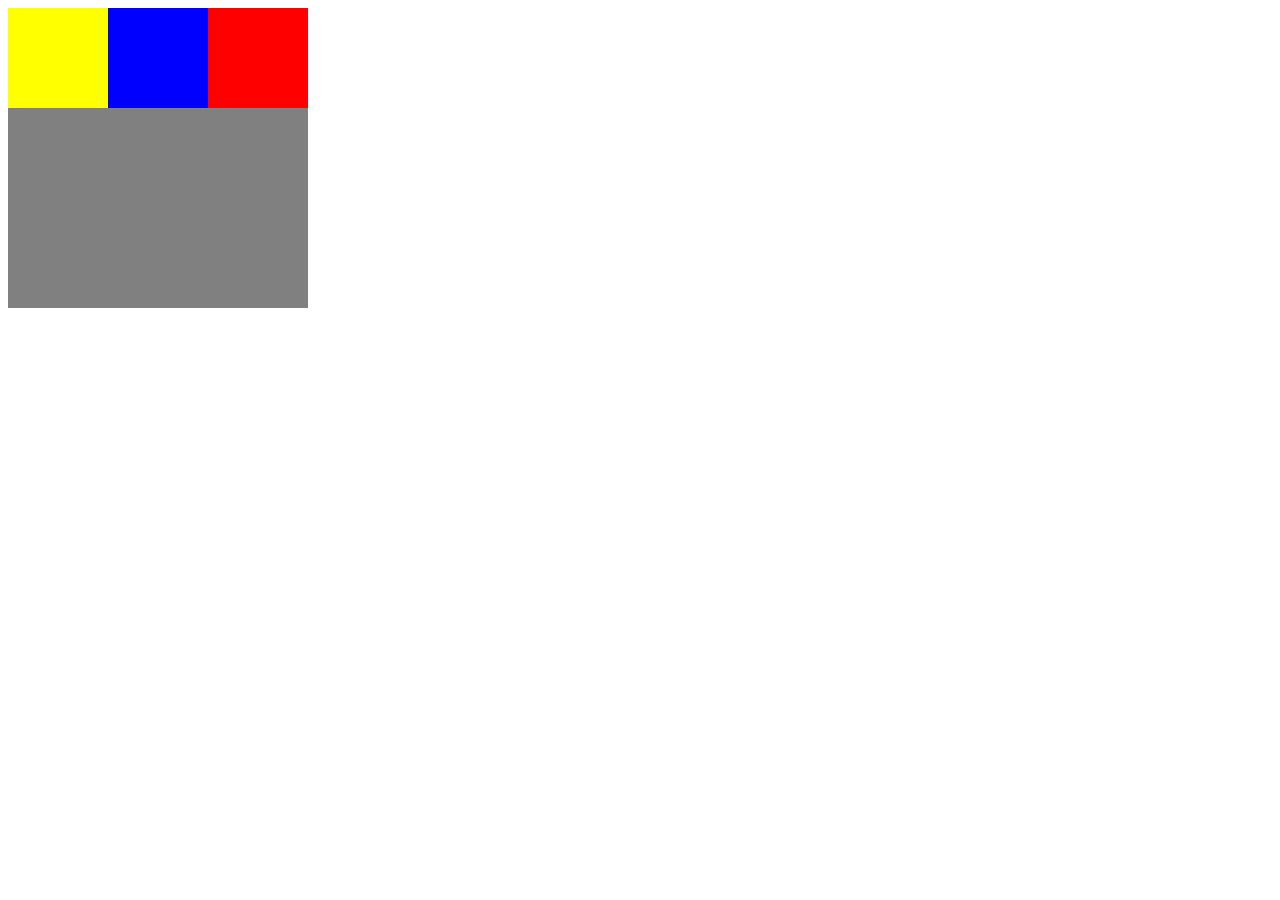
<file: 00 - Box Container/index.html>
<!DOCTYPE html>
<html lang="en">
	<head>
		<meta charset="UTF-8" />
		<meta http-equiv="X-UA-Compatible" content="IE=edge" />
		<meta name="viewport" content="width=device-width, initial-scale=1.0" />
		<link rel="stylesheet" href="style.css" />
		<title>Box Model</title>
	</head>
	<body>
		<div>
			<div class="container">
				<div class="red"></div>
				<div class="blue"></div>
				<div class="yellow"></div>
			</div>
		</div>
	</body>
</html>
</file>
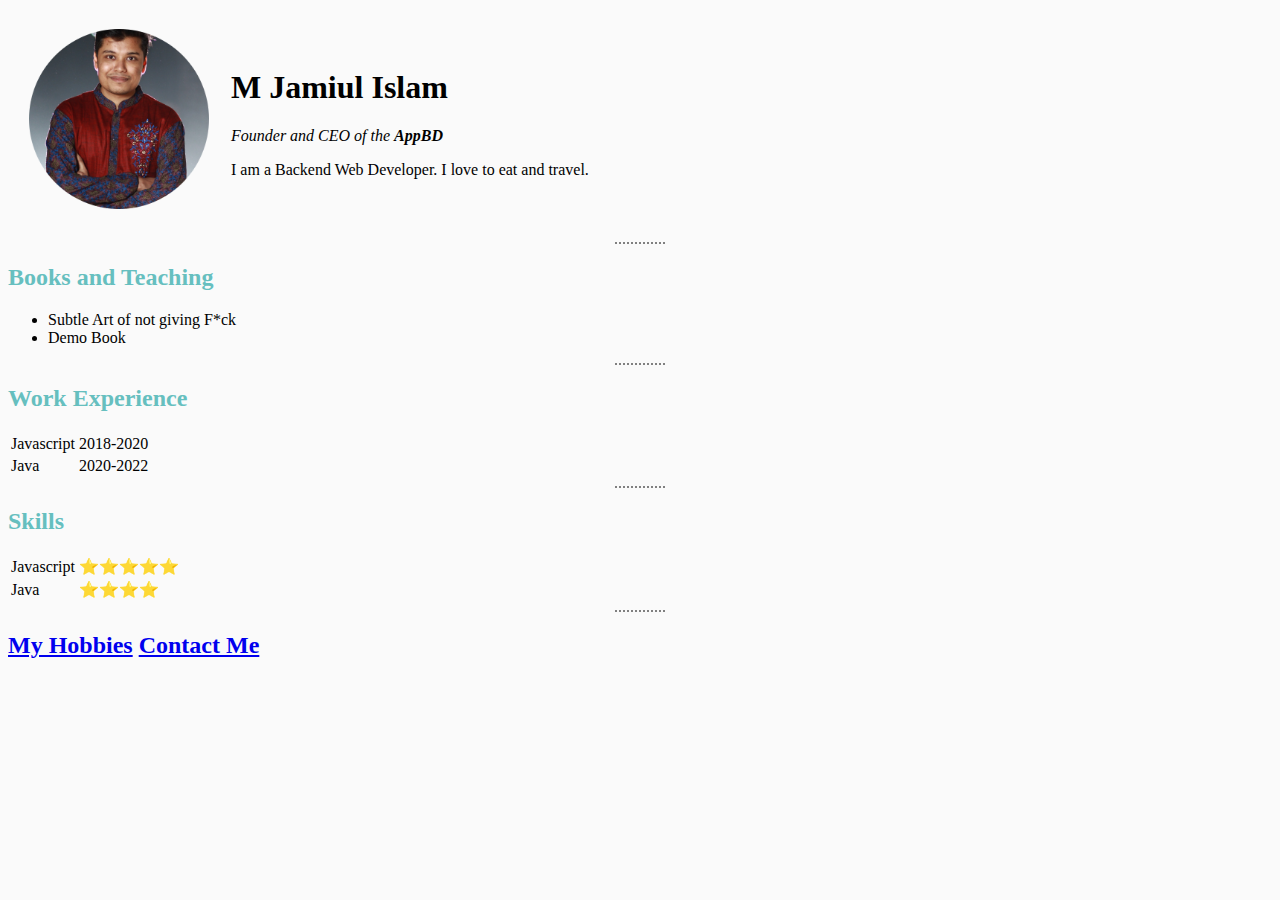
<file: Dev-01/index.html>
<!DOCTYPE html>
<html lang="en">
	<head>
		<meta charset="UTF-8" />
		<meta http-equiv="X-UA-Compatible" content="IE=edge" />
		<meta name="viewport" content="width=device-width, initial-scale=1.0" />
		<link rel="stylesheet" href="style.css" />
		<title>Homepage</title>
	</head>
	<body>
		<div>
			<table cellspacing="20">
				<tr>
					<td><img src="img/Jamil-modified.png" alt="jamil profile picture" width="180" /></td>
					<td><h1>M Jamiul Islam</h1>
					<em>Founder and CEO of the <strong>AppBD</strong></em>
					<p>I am a Backend Web Developer. I love to eat and travel.</p></>
				</tr>
			</table>
			<hr />
			<h2>Books and Teaching</h2>
			<ul>
				<li>Subtle Art of not giving F*ck</li>
				<li>Demo Book</li>
			</ul>
			<hr />
			<h2>Work Experience</h2>
			<table>
				<tr>
					<td>Javascript</td>
					<td>2018-2020</td>
				</tr>
				<tr>
					<td>Java</td>
					<td>2020-2022</td>
				</tr>
			</table>
			<hr />
			<h2>Skills</h2>
			<table>
				<tr>
					<td>Javascript</td>
					<td>⭐⭐⭐⭐⭐</td>
				</tr>
				<tr>
					<td>Java</td>
					<td>⭐⭐⭐⭐</td>
				</tr>
			</table>

			<hr />
			<h2>
				<a href="hobbies.html">My Hobbies</a>
				<a href="contact.html">Contact Me</a>
			</h2>
		</div>
	</body>
</html>
</file>
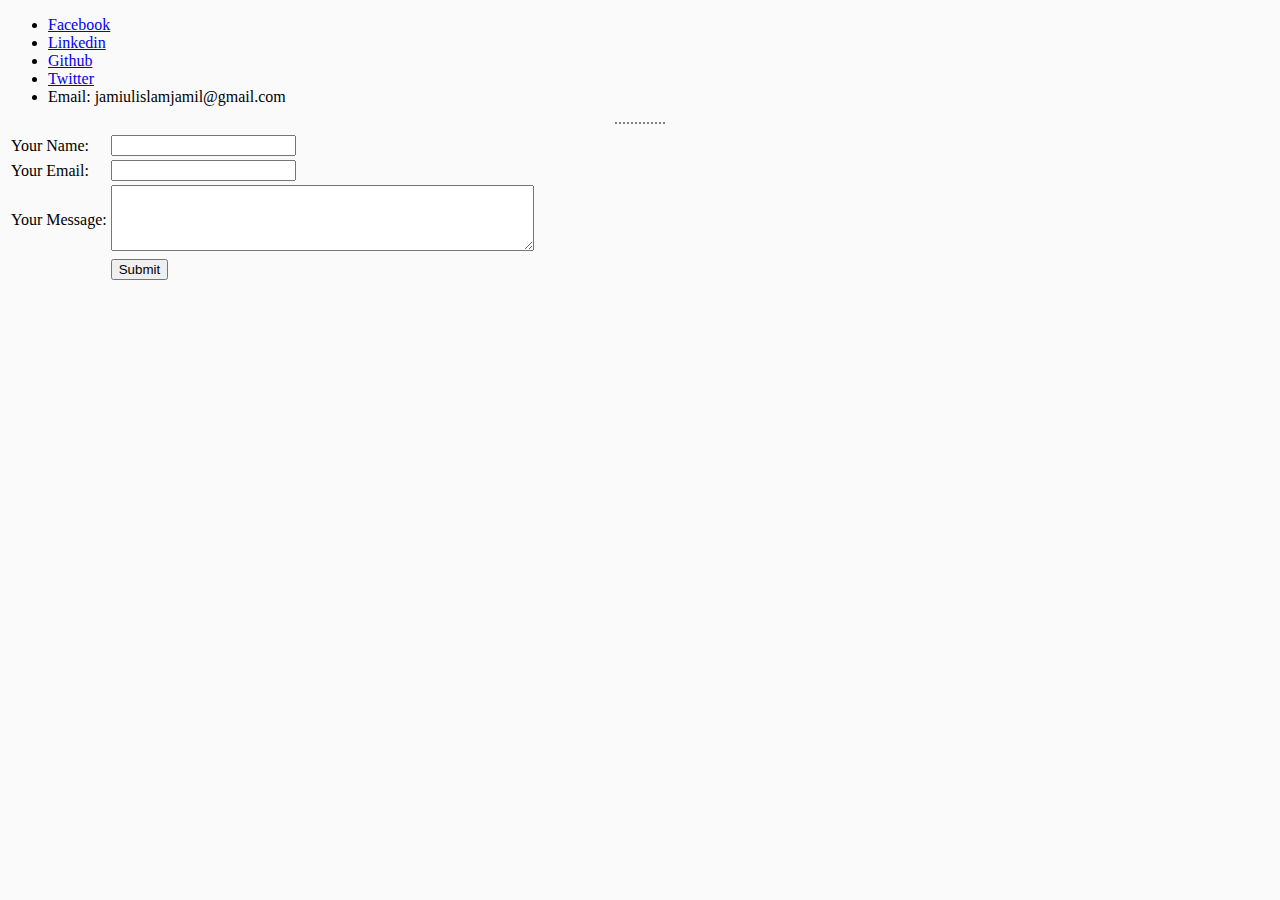
<file: Dev-01/contact.html>
<!DOCTYPE html>
<html lang="en">
	<head>
		<meta charset="UTF-8" />
		<meta http-equiv="X-UA-Compatible" content="IE=edge" />
		<meta name="viewport" content="width=device-width, initial-scale=1.0" />
		<link rel="stylesheet" href="style.css">
		<title>Contact</title>
	</head>
	<body>
		<div>
			<ul>
				<li><a href="https:www.facebook.com/mji.jamil">Facebook</a></li>
				<li><a href="https://www.linkedin.com/in/mji-jamil/">Linkedin</a></li>
				<li><a href="https://github.com/mji-jamil">Github</a></li>
				<li><a href="https://twitter.com/mji_jamil">Twitter</a></li>
				<li>Email: jamiulislamjamil@gmail.com</li>
			</ul>
			<hr />
			<form action="">
				<table>
					<tr>
						<td><label for="name">Your Name: </label></td>
						<td><input type="text" name="name" required /></td>
					</tr>
					<tr>
						<td><label for="email">Your Email: </label></td>
						<td><input type="email" name="email" required /></td>
					</tr>
					<tr>
						<td><label for="textarea">Your Message: </label></td>
						<td><textarea id="" name="textarea" rows="4" cols="50" required></textarea></td>
					</tr>
					<tr>
						<td></td>
						<td><button>Submit</button></td>
					</tr>
				</table>
			</form>
		</div>
	</body>
</html>
</file>
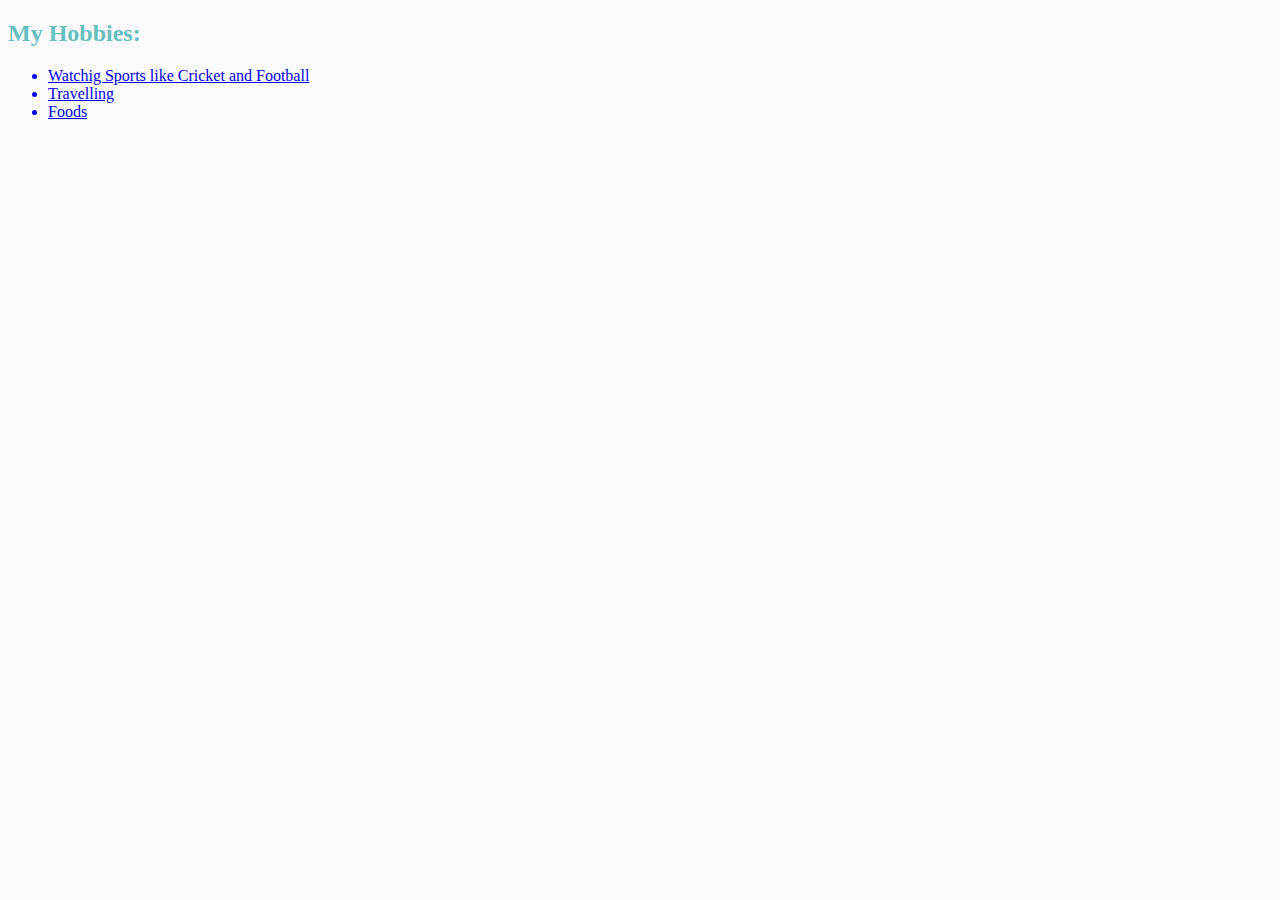
<file: Dev-01/hobbies.html>
<!DOCTYPE html>
<html lang="en">
<head>
	<meta charset="UTF-8">
	<meta http-equiv="X-UA-Compatible" content="IE=edge">
	<meta name="viewport" content="width=device-width, initial-scale=1.0">
	<link rel="stylesheet" href="style.css">
	<title>Hobbies</title>
</head>
<body>
	<div>
		<h2>My Hobbies: </h2>
		<ul>
			<a href="#"><li>Watchig Sports like Cricket and Football</li></a>
			<a href="#"><li>Travelling</li></a>
			<a href="#"><li>Foods</li></a>
		</ul>
	</div>
</body>
</html>
</file>
<file: 00 - Box Container/style.css>
.container {
	position: relative;
	width: 300px;
	height: 300px;
	background-color: grey;
}
.red {
	background-color: red;
	width: 100px;
	height: 100px;
	/* display: inline-block; */
	/* position: relative;
	left: 200px; */
	position: absolute;
	right: 0;
	top: 0;
	/* top: 727px; */
}

.blue {
	background-color: blue;
	width: 100px;
	height: 100px;
	position: absolute;
	right: 100px;
	/* top: 627px; */
	/* display: inline-block;
	position: relative;
	right: 200px; */
}

.yellow {
	background-color: yellow;
	width: 100px;
	height: 100px;
	/* position: fixed; */
	/* display: inline-block; */
}
</file>
<file: Dev-01/style.css>
body {
	background-color: #fafafa;
}
hr{
	border-width: 2px;
	width: 50%;
	border-style: none;
	border-top-style: dotted;
	width: 50px;
	color: gray;
}

h2 {
	color: #66BFBF;
}
</file>
